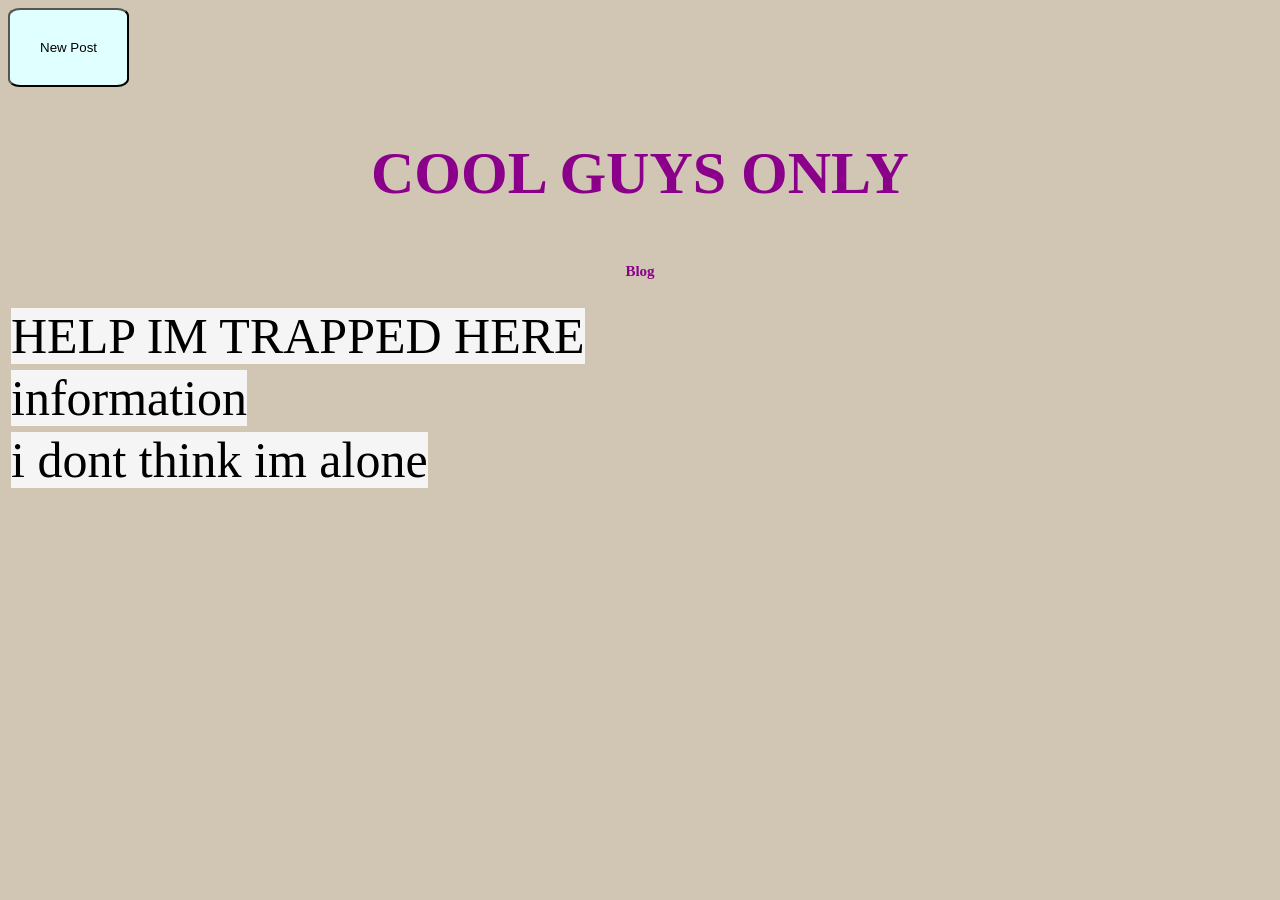
<file: index.html>
<!DOCTYPE html>
<html>
	<head>
		<title>CIS HOMEWORK 02 BY Owen White</title>
		<script src = "script.js" type="text/javascript"></script>
		<link rel="stylesheet" href="styles.css">
	</head>
	<body onload="setTextMain()">
		<button type="button" id="back" onclick="location.href = 'postMenu.html'">New Post</button>
		<h1 class="center">COOL GUYS ONLY</h1>
		<h3 class="center">Blog</h3>
		<table id="mainTable">
			<tr>
			</tr>
		</table>
	</body>
	

</html>
</file>
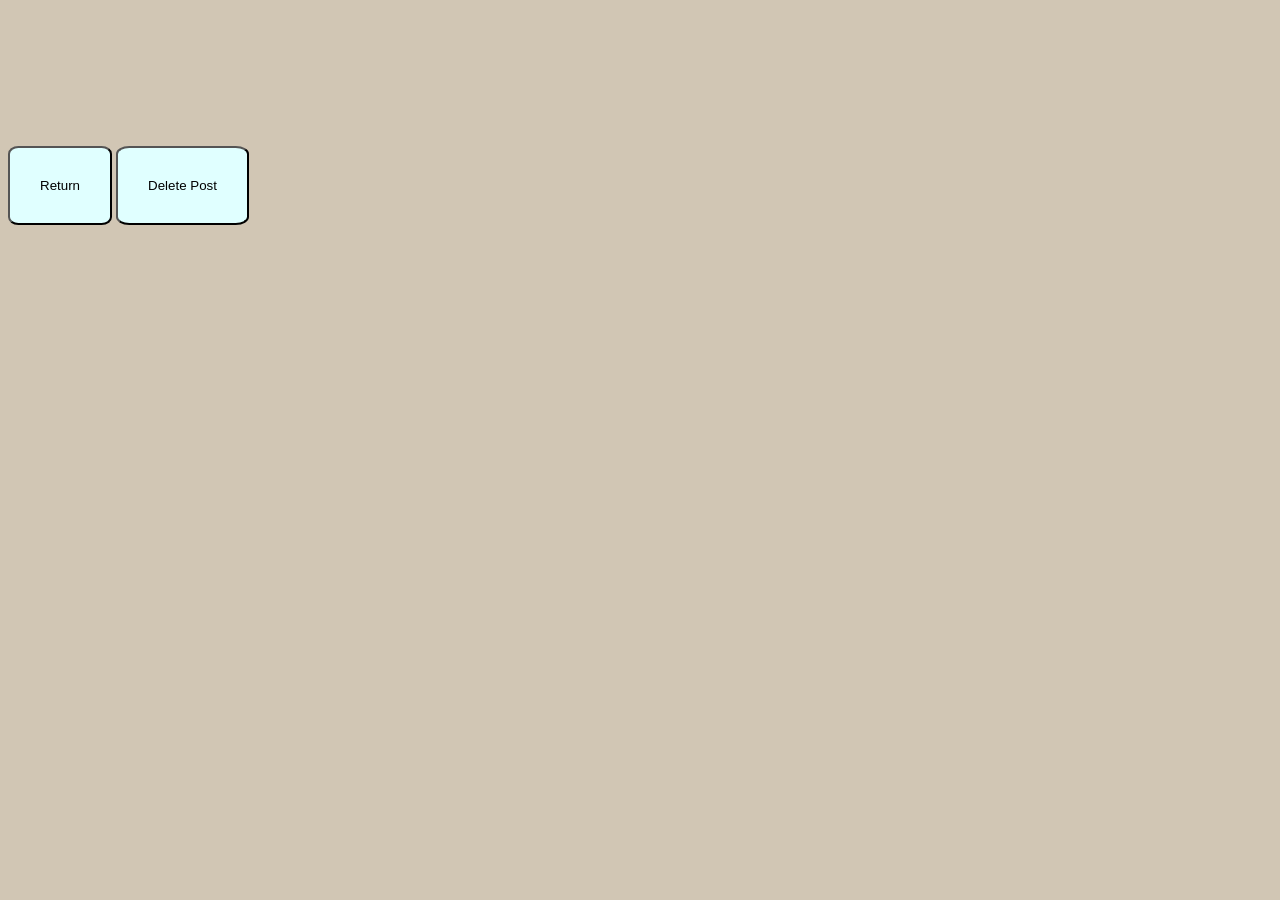
<file: blogPage.html>
﻿<!DOCTYPE html>
<html lang="en" xmlns="http://www.w3.org/1999/xhtml">
    <head>
        <title>Blog Page</title>
        <script src="script.js" type="text/javascript"></script>
        <link rel="stylesheet" href="styles.css" />
    </head>
    <body onload="setText()">
        <h1 id="blogHeader">Header Text</h1>
        <h3 id="timeHeader">time placemet</h3>
        <p id="textRow">temperary Text</p>
        <button type="button" id="back" onclick="location.href = 'index.html'">Return</button>
        <button type="button" id="buttonAddText" onclick="deletePost()+ (location.href = 'index.html')">Delete Post</button>
</body>
</html>
</file>
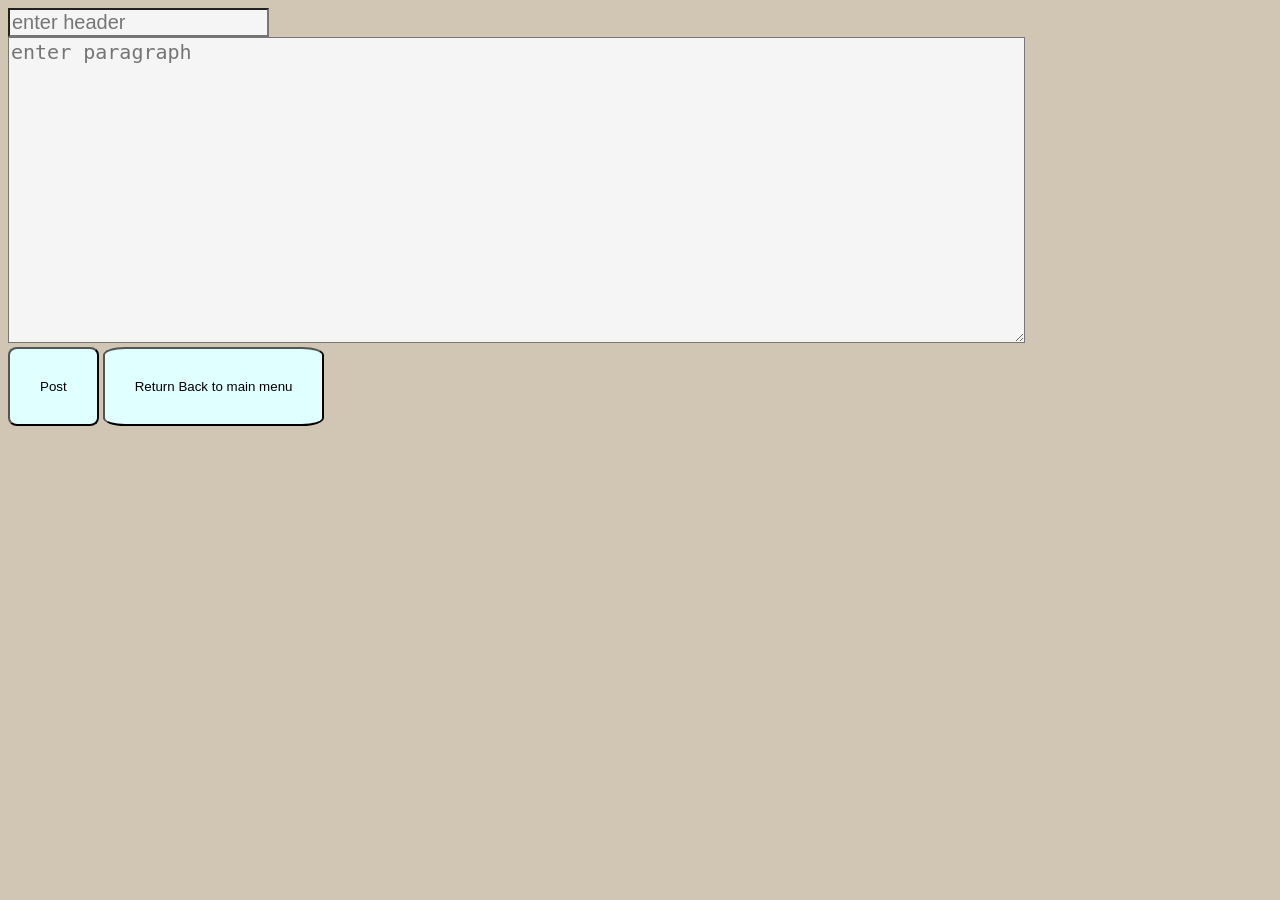
<file: postMenu.html>
﻿<!DOCTYPE html>

<html>
<head>
    <title>Post Screen</title>
    <script src="script.js" type="text/javascript"></script>
    <link rel="stylesheet" href="styles.css">
</head>
<body>
    <input type="text" id="headerInput" Class="headerInput" placeholder="enter header">
    <br>
    <textarea name="paragraph_text" id="paragraphInput"
              Class="paragraphInput" placeholder="enter paragraph"></textarea>
    <br>
    <button type="button" id="buttonAddText" onclick="addText()">Post</button>
    
    <button type="button" id="back" onclick="location.href = 'index.html'">Return Back to main menu</button>
</body>
</html>
</file>
<file: styles.css>
body {
	background-color: #D1C6B4;
}
.paragraphInput {
	width: 80%;
	height: 300px;
	font-size: 20px;
	background-color: whitesmoke;
}
.headerInput {
	font-size: 20px;
	background-color: whitesmoke;
}

.blogPostDisplayListItemHeader {
	font-size: 50px;
	text-decoration: none;
	color: black;
	background-color: whitesmoke;
}

.center{
	display:flex;
	justify-content: center;
	align-items: center;
}

h1 {
	color: darkmagenta;
	font-size: 60px;
	padding: 0.2em;
	display: inline-block
}
h3 {
	color: darkmagenta;
	font-size: 15px;
	padding: 0.2em;
	display: inline-block
}
button {
	padding: 30px;
	border-radius: 10%;
	background-color: lightcyan;
	display: inline-block;
}
button:hover {
	color:darkslateblue;
	font-size: 20px;
}
a:hover{
	font-size:60px;
}
p{
	font-size: 30px;
	width: 80%;
	background-color: whitesmoke;
}
</file>
